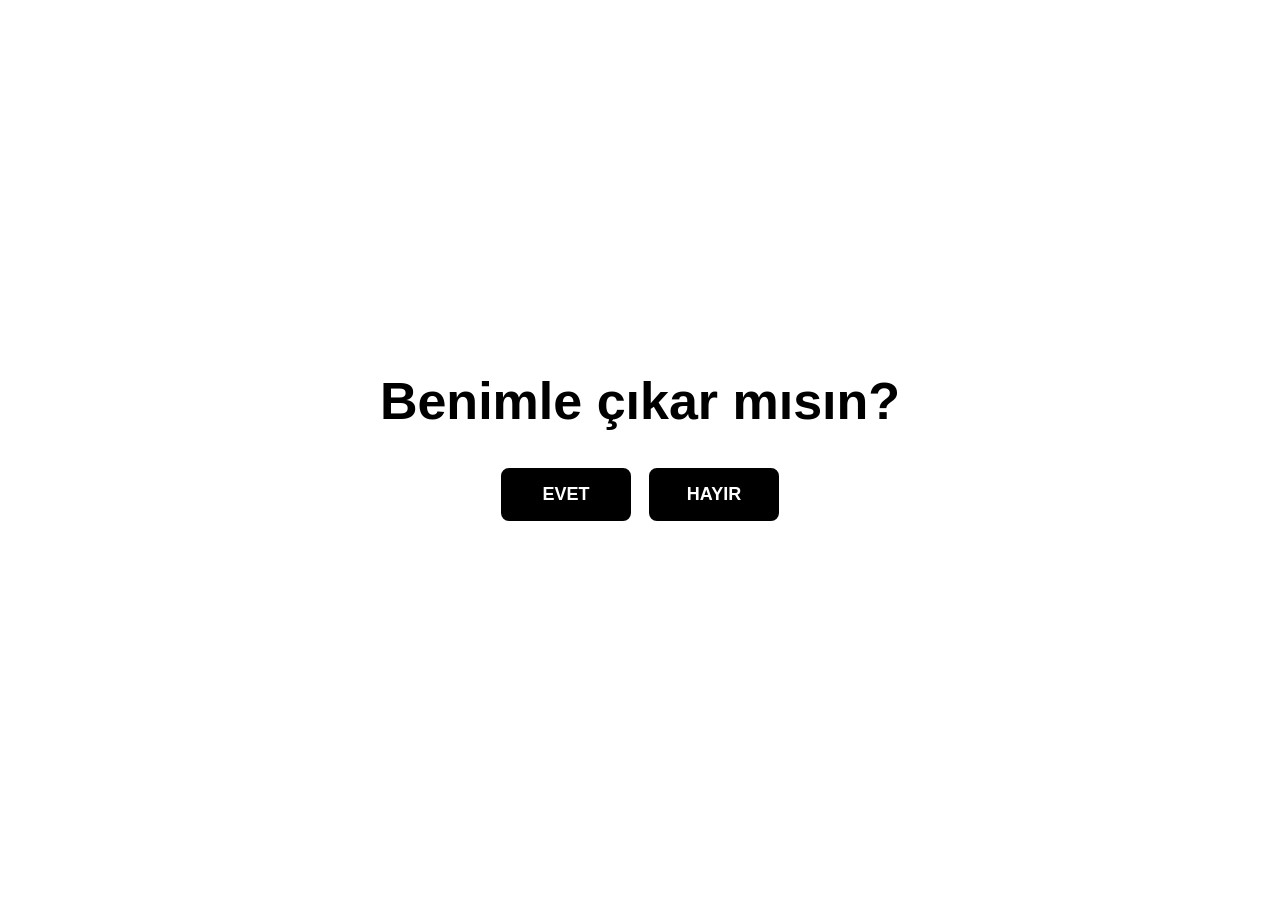
<file: index.html>
<!DOCTYPE html>
<html lang="tr">
<head>
  <meta charset="UTF-8">
  <meta name="viewport" content="width=device-width, initial-scale=1.0">
  <title>Benimle çıkar mısın?</title>
  <style>
    * { box-sizing: border-box; }
    html, body {
      margin: 0;
      width: 100%;
      height: 100%;
      font-family: Arial, Helvetica, sans-serif;
      background: #fff;
      color: #000;
      overflow: hidden;
    }

    .screen {
      width: 100vw;
      height: 100vh;
      display: flex;
      align-items: center;
      justify-content: center;
    }

    .content {
      text-align: center;
      display: flex;
      flex-direction: column;
      align-items: center;
      gap: 28px;
      padding: 20px;
    }

    h1 {
      margin: 0;
      font-size: clamp(28px, 5vw, 52px);
      font-weight: 700;
    }

    .buttons {
      display: flex;
      align-items: center;
      justify-content: center;
      gap: 18px;
      min-height: 70px;
    }

    button {
      border: 2px solid #000;
      background: #000;
      color: #fff;
      border-radius: 8px;
      font-size: 18px;
      font-weight: 700;
      padding: 14px 28px;
      min-width: 130px;
      cursor: pointer;
      transition: transform 0.35s ease, font-size 0.35s ease,
                  padding 0.35s ease, opacity 0.25s ease;
    }

    button:hover {
      background: #222;
    }

    #yes {
      transform-origin: center;
    }

    .think {
      position: fixed;
      inset: 0;
      display: flex;
      align-items: center;
      justify-content: center;
      background: #fff;
      font-size: clamp(34px, 7vw, 76px);
      font-weight: 800;
      opacity: 0;
      pointer-events: none;
    }

    .think.show {
      animation: flash 1.2s ease forwards;
    }

    @keyframes flash {
      0% { opacity: 0; }
      18% { opacity: 1; }
      72% { opacity: 1; }
      100% { opacity: 0; }
    }

    .hidden {
      visibility: hidden;
    }

    @media (max-width: 600px) {
      .buttons {
        gap: 10px;
      }

      button {
        min-width: 110px;
        padding: 12px 20px;
        font-size: 16px;
      }
    }
  </style>
</head>
<body>
  <main class="screen">
    <section class="content" id="mainContent">
      <h1>Benimle çıkar mısın?</h1>

      <div class="buttons">
        <button id="yes">EVET</button>
        <button id="no">HAYIR</button>
      </div>
    </section>
  </main>

  <div class="think" id="think">TEKRAR DÜŞÜN</div>

  <script>
    const yes = document.getElementById("yes");
    const no = document.getElementById("no");
    const think = document.getElementById("think");
    const mainContent = document.getElementById("mainContent");

    let scale = 1;

    no.addEventListener("click", () => {
      // EVET butonunu her HAYIR tıklamasında 2 katına çıkar.
      scale *= 2;
      yes.style.transform = `scale(${scale})`;

      // HAYIR'a tekrar basılmasını geçici olarak engelle.
      no.disabled = true;

      // "TEKRAR DÜŞÜN" ekranını göster.
      think.classList.remove("show");
      void think.offsetWidth;
      think.classList.add("show");

      // Mesaj kaybolduktan sonra ana ekran geri gelsin.
      setTimeout(() => {
        no.disabled = false;
      }, 1200);
    });

    yes.addEventListener("click", () => {
      document.body.innerHTML = `
        <main class="screen">
          <div class="content">
            <h1>YYESSSSSSSSSSSBEEEEEEEEEEEE</h1>
          </div>
        </main>
      `;
    });
  </script>
</body>
</html>
</file>
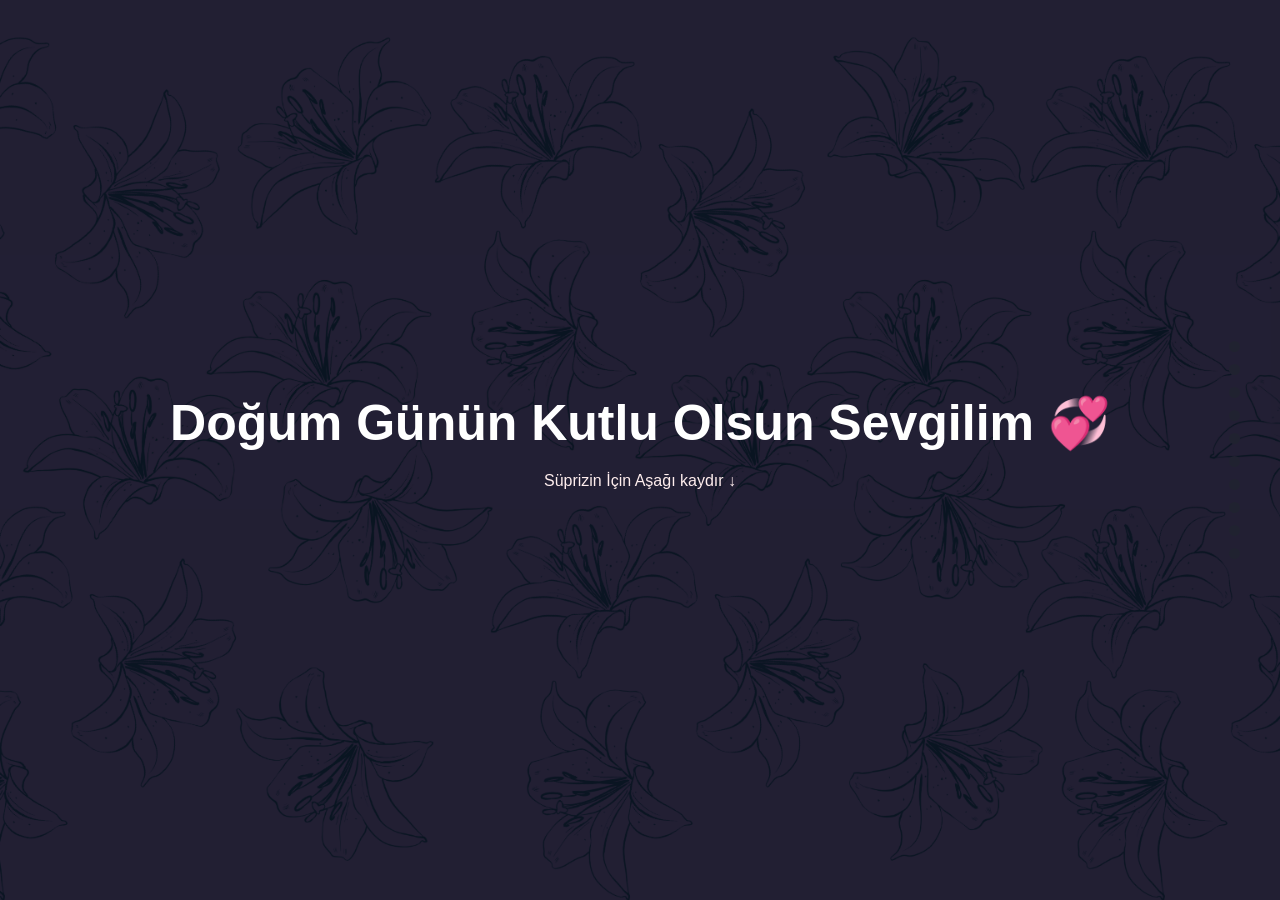
<file: b.html>
<!DOCTYPE html>
<html lang="tr">
<head>
<meta charset="UTF-8">
<meta name="viewport" content="width=device-width, initial-scale=1.0">
<title>DOĞUMGÜNÜNKUTLUOLSUNNN</title>
<style>
html, body {
  margin:0; padding:0; overflow:hidden;
  font-family:sans-serif;
  background:#ff77bc;
  color:white;
  height:100vh;
  
  background-image: url("background.png");
  background-repeat: no-repeat;
  background-size: cover;
  background-position: center;
}

#welcome {
  position:absolute; top:0; left:0; width:100vw; height:100vh;
  display:flex; justify-content:center; align-items:center; flex-direction:column;
  text-align:center; background: rgba(10,22,37,0.9); z-index:10;
  transition: opacity 0.7s ease;
}
#welcome h1 {font-size:50px;margin:0;}
#welcome p {margin-top:20px;color:#ffeeee; animation:bounce 1.3s infinite;}
@keyframes bounce {0%{transform:translateY(0);}50%{transform:translateY(6px);}100%{transform:translateY(0);}}

#slides {
  position:relative;
  width:100vw; height:100vh;
  overflow:hidden;
}

.slide {
  position:absolute;
  top:0; left:0;
  width:100vw; height:100vh;
  display:flex;
  opacity:0;
  transition: opacity 0.6s ease;
}
.slide.active { opacity:1; z-index:2; }

.left {
  width:50%;
  background-size:contain;
  background-repeat: no-repeat;
  background-position:left;
  filter:brightness(0.7);
  position:relative;
}
.right {
  width:50%;
  display:flex; justify-content:center; align-items:center;
  padding:50px;
}
.card {
  background:#f7f9ff;
  color:black;
  padding:40px;
  width:70%;
  border-radius:22px;
  box-shadow:0 10px 40px rgba(20,40,80,0.35);
}

.dots {
  position:fixed; right:40px; top:50%; transform:translateY(-50%);
  display:flex; flex-direction:column; gap:12px;
}
.dot {width:11px; height:11px; background:#ea9999; border-radius:50%; transition:.3s;}
.dot.active {background:#f4cccc; transform:scale(1.3);}
</style>
</head>
<body>

<div id="welcome">
  <h1>Doğum Günün Kutlu Olsun Sevgilim 💞</h1>
  <p>Süprizin İçin Aşağı kaydır ↓</p>
</div>

<div id="slides"></div>
<div class="dots" id="dots"></div>

<script>
const images = [
  "elifsu.jpeg",
  "aslı.jpeg",
  "beren.jpeg",
  "bilge.jpeg",
  "berke.jpg",
  "özgür.jpg",
  "fatih.jpeg",
  "melisa.jpeg",
  "yusuf.jpeg",
  "bizbizbiz.jpeg"
];
const texts = [
  "Sayın Elif Naz Birim, Bu seninle geçirdiğimiz üçüncü doğum günü. Daha çok doğum günleri geçirmemizi dilerken bunun senin ve benim için en önemlisi olduğunu düşünüyorum. 18 oluyorsun, girl wtf. Elimde büyümüş gibisin. 18 olman beni kendi çocuğum reşit oluyormuş gibi duygulandırıyo ama neyseki artık beni evlatlık alabilirsin. Artık 18 oluyorsun, hayata ilk defa gözlerini açan bir bebek gibisin. Karşına yeni yerler, yeni insanlar, yeni zorluklar ve yanında mutluluklar çıkacak. Hayat sana hep gülecek biliyorum çünkü sen herşeye rağmen asla kahkahanı eksik etmedin, her şeye inat gülümsedin. Şunu bil ki ne olursa olsun her zaman her koşulda senin arkandayım. Her zaman bir telefon, bir mesaj uzağındayım. Hayat seni acıtır gibi olduğunda merhemin olarak buradayım. Lütfen bu yaşın içindeki çocuğu baskılamasına izin verme, ne yaşarsan yaşa, karşına nasıl engeller çıkarsa çıksın etrafına yaydığın güzel enerjiyi ve çocuksu neşeni terk etme. Sen hep bir rol modeldin önümde ve ben senin neşeni, ışığını, kahkahalarını, en çok da mükemmel kalbini örnek aldım. Ya her ilkim seninle oldu, her şeyi beraber yaptık hep birbirimize destek olduk beraber ağladık beraber güldük. Biraz da beraber büyüdük. Annemin sevdiği tek arkadaşım, benim tamamen güvenebildiğim tek kişi sensin. Bundan sonraki her doğum gününde yanında olmayı, bol bol kahkaha atmayı, binlerce macerayı seninle paylaşmayı ve mutluluğunun hiç azalmadan artmasını diliyorum. Benim için çok önemlisin, çok değerlisin. O kadar kötü ruhun içinde dünyaya verilmiş bir hediye gibisin. Önündeki uzun yolda ayağına hiç taş gelmesin, gözüne yaş uğramasın, her şey dilediğince gönlünce olsun. Seni cok seviyorum. Finally legal bitchh🎉🎉",
  "Elifkusum Beraber vakit geçirmekten en keyif aldığım kişilerden birisin. Ne yapıyorsak yapalım, ne konuşuyorsak konuşalım kendimi yanında hep çok iyi hissediyorum. Safe place’imsin. Artık eskisi gibi her gün konuşup görüşmüyoruz. Seni görmek için birkaç kat aşağıya inmekten çok daha fazlasını yapmam gerekiyor maalesef. Ve seni çok özlüyorum. Ama ne kadar uzak olursak olalım tatlı kalbini hep hissediyorum. Seni çok seviyorum. İyi ki doğdun askim. İyi ki varsınn. Yeni yaşın çok çok güzel ve çok çok benimle geçsin ltfn.",
  "İYİKİ DOĞDUN GÜZELLİKK legal olmamak seni durduramadı zaten ama artık gönül rahatlığıyla her yere gidebilirsin🥳🥳🥳doğum gününün aralığa denk gelmesi imrenilcek bi şey bence her şeye yeni yılla birlikte yeni yaşınla baştan başlayabilirsin Bu yıl hiçç görmediğin bi tarafının kilidi açılır umarım Seni çook seviyorum yıllar geçse de sen hep ilk tanıştığımızda olduğun gibi neşeli cıvıl cıvıl ve eğlenceli kal elom💗💗yeni yaşın kutlu olsunn",
  "eliff doğum günün kutlu olsunn seni çok çok seviyoruum. tanıştığımız günden beri hep çok iyi bi arkadaş ve müthiş bi insan oldun. seninle yaptığımız her şey o kadarr güzeldi ki benim için. edindiğimiz birr sürü anı konuştuğumuz onca şey kalbimde hep kocaman bir yer kaplıycakk. 18 mi oldun sen şimdi🥹🥹. iyi ki tanışmışız, arkadaş olmuşuz, lisede beraber büyümüşüz🫶🏻🫶🏻. umarım her yaşında bu kadar neşeli, eğlenceli ve hayat dolu kalırsınn. 💞💞",
  "Bazen bir fok balığı kadar şaşkın🦭, bazen dünyanın en tatlı insanı... Her halinle iyi ki arkadaşımsın. Birlikte saçmaladığımız nice senelere! 🥳",
  "eloo doğum günü kutlu olsun canom🥳🥳 sonunda 18 oldun abisinin gülü😂😂 4 senedir arkadaşım olduğun için çok şanslıyım. mutluluğumuzda, heyecanımızda, üzüntümüzde hep birbirimizin yanında olduk. iyi ki kanksım olmuşsun bu lise sensiz geçmezdi valla. iyi ki varsın, tekrardan iyi ki doğmuşsun. he biralar artık senden bu arada🥰🥰",
  "Elif gerçekten bu hayatta tanıdığım nadir süper insanlardan birisin iyi ki doğdun iyi ki 11 ken o tramisuyu yaptın ve iyi ki mistik otistik konseyi sayesinde daha da samimileştik bu hayatta en çok  bağımın kopmasını istemediğim insanlardansın bana her zaman destek olduğun için teşekkür ederim iyi ki doğdun nice mutlu yıllara nice bizli mutlu yıllara umarım iyi ki varsın doğum günün kutlu olsunnn",
  "OMRUMMMMM dogum gunun kutlu olsun😭😭😭😭😭😭😭😭😭seni cooooooooook seviyorum VE COK OZLEDIM sira arkadasi oldugumuz zamanlari ozlicegimi biliyordum aptal karpuz oyununu bile ozledim😭😭sonunda 18 oldun bebe seni artik partilerden kovulmicaksin👏🏿👏🏿iyiki iyiki iyiki varsin askim 💜💜💜🥹🥹",
  "elifnaaaz dogum gunun kutlu olsun kankaaa🎉🎉🎉🥳🥳🥳🥳 kanka öncelikle gercekten super bi iki yil icin tesekkur ederim yani soyle soyliyim ozellikle ilk tanıstıgımız sene her gun her oglen arası o tokide oturdugumuz gunlerı asla unutmam yani. ya simdi yoksun belki ama muhabbetlerin hala ordalar bil bunu tokide ruhun geziyor senin lekflelflefld kanka bide gercekten ne kadar anlarsin bilmiyom ama senin adina o kadar mutluyumki ve bi o kadar baska kandan olsak veya su sıralar sık konusmasak bile seninle inanılmaz gurur duyuyorum bunu bilemezsin o derece. kanka bide foto baya old ve safe hissettirdi o yuzden bunu sectim kesin gorunce anira anira gulceksın suraya yazıyom bak ⬅️ ya aga sen az cok biliyon senin icin ne kadar sevindigimi o yuzden cok bisey yazmıcam özletiyon bide kanka arada ugra amk seviyoz seni KENDINE COK DIKKAT ET ✌🏻✌🏻✌🏻✌🏻😏😏😏😏🫶🏻🫶🏻🫶🏻",
  "Biricik sevgilim doğum günün kutlu olsun, Tanıştığımız ilk günden beri seninle geçen her günüm bir diğerinden daha da güzel oluyor, sana her baktığımda daha güzel tatlı zeki ve sempatik olmayı nasıl başarıyorsun bilmiyorum. İyi ki varsın bitanem seni çok seviyorum. Senin her bir şeyine aşığım iyi ki varsın. Birlikte mutlu ve uzun yıllar geçiririz umarım. Doğum günün kutlu olsun🥹"
];

let current = -1; 
let canScroll = true;

const slidesContainer = document.getElementById("slides");
const dotsContainer = document.getElementById("dots");
const welcome = document.getElementById("welcome");

// Slaytları oluştur
images.forEach((img,i)=>{
  const slide = document.createElement("div");
  slide.className="slide";
  slide.innerHTML = `<div class="left" style="background-image:url('${img}')"></div>
                     <div class="right"><div class="card">${texts[i]}</div></div>`;
  slidesContainer.appendChild(slide);

  const dot = document.createElement("div");
  dot.className="dot";
  dotsContainer.appendChild(dot);
});

const slides=document.querySelectorAll(".slide");
const dots=document.querySelectorAll(".dot");

// Aktif slide fonksiyonu
function activateSlide(index){
  slides.forEach((s,i)=>{
    if(i===index) s.classList.add("active");
    else s.classList.remove("active");
  });
  dots.forEach((d,i)=>{
    if(i===index) d.classList.add("active");
    else d.classList.remove("active");
  });
}

// Scroll event
window.addEventListener("wheel",(e)=>{
  if(!canScroll) return;
  canScroll=false;

  if(current===-1 && e.deltaY>0){
    welcome.style.opacity=0;
    setTimeout(()=>welcome.style.display="none",600);
    current=0;
    activateSlide(0);
  } else if(current>=0){
    if(e.deltaY>0 && current<slides.length-1) current++;
    else if(e.deltaY<0 && current>0) current--;
    activateSlide(current);
  }

  setTimeout(()=>canScroll=true,700);
});
// Aşşağı Yukarı Tuşları
window.addEventListener("keydown", (e) => {
  if (!canScroll) return;

  if (current === -1 && (e.key === "ArrowDown" || e.key === "ArrowUp")) {
    welcome.style.opacity = 0;
    setTimeout(() => welcome.style.display = "none", 600);
    current = 0;
    activateSlide(0);
    return;
  }

  if (e.key === "ArrowDown" && current < slides.length - 1) {
    canScroll = false;
    current++;
    activateSlide(current);
  }

  if (e.key === "ArrowUp" && current > 0) {
    canScroll = false;
    current--;
    activateSlide(current);
  }

  setTimeout(() => canScroll = true, 700);
}); 
</script>

</body>
</html>
</file>
